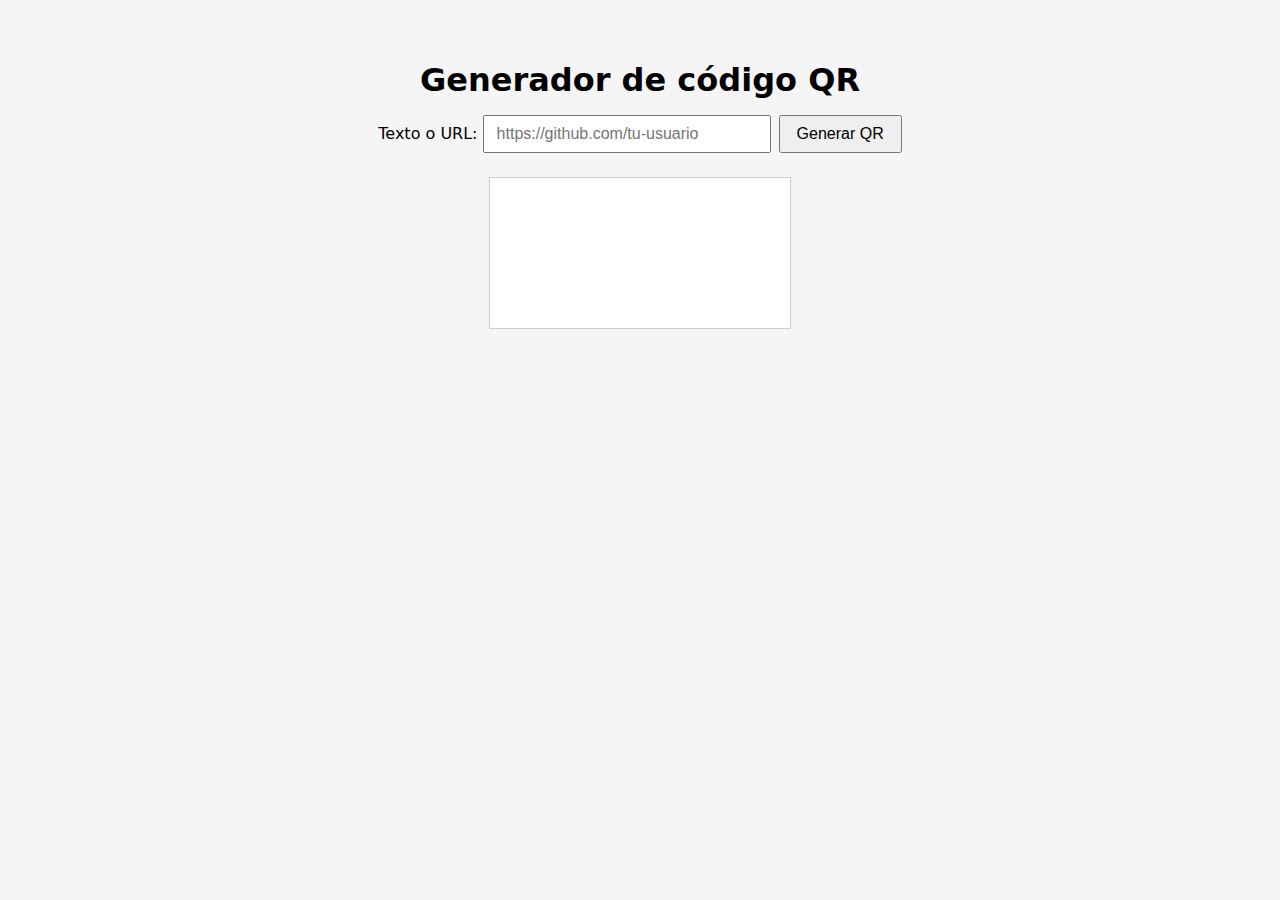
<file: qr-generator-js/index.html>
<!doctype html>
<html lang="es">
<head>
  <meta charset="utf-8" />
  <title>Generador de QR (JavaScript puro)</title>
  <meta name="viewport" content="width=device-width, initial-scale=1" />
  <link rel="stylesheet" href="style.css" />
</head>
<body>
  <h1>Generador de código QR</h1>

  <form id="qrform">
    <label>
      Texto o URL:
      <input id="text" type="text" placeholder="https://github.com/tu-usuario" required />
    </label>
    <button type="submit">Generar QR</button>
  </form>

  <canvas id="qrcanvas"></canvas>

  <a id="downloadBtn" class="hidden" download="codigo_qr.png">Descargar PNG</a>

  <script src="qr.js"></script>
</body>

</html>
</file>
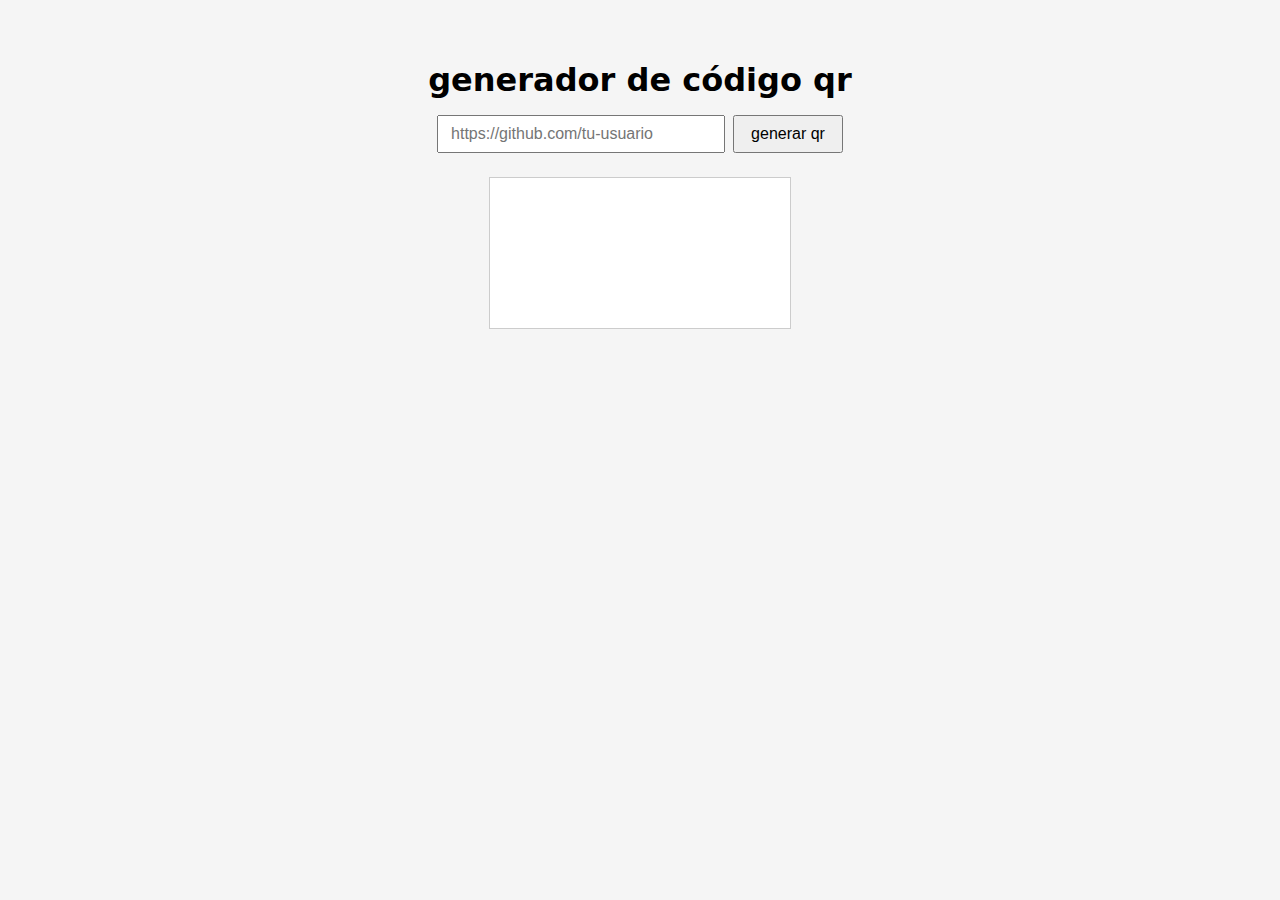
<file: qr-min/index.html>
<!doctype html>
<html lang="es">
<head>
  <meta charset="utf-8"/>
  <title>generador qr</title>
  <meta name="viewport" content="width=device-width, initial-scale=1"/>
  <link rel="stylesheet" href="style.css"/>
</head>
<body>
  <h1>generador de código qr</h1>
  <form id="form">
    <input id="texto" type="text" placeholder="https://github.com/tu-usuario" required/>
    <button type="submit">generar qr</button>
  </form>
  <canvas id="lienzo"></canvas>
  <a id="descarga" class="oculto" download="codigo_qr.png">descargar png</a>
  <script src="qr.js"></script>
</body>
</html>
</file>
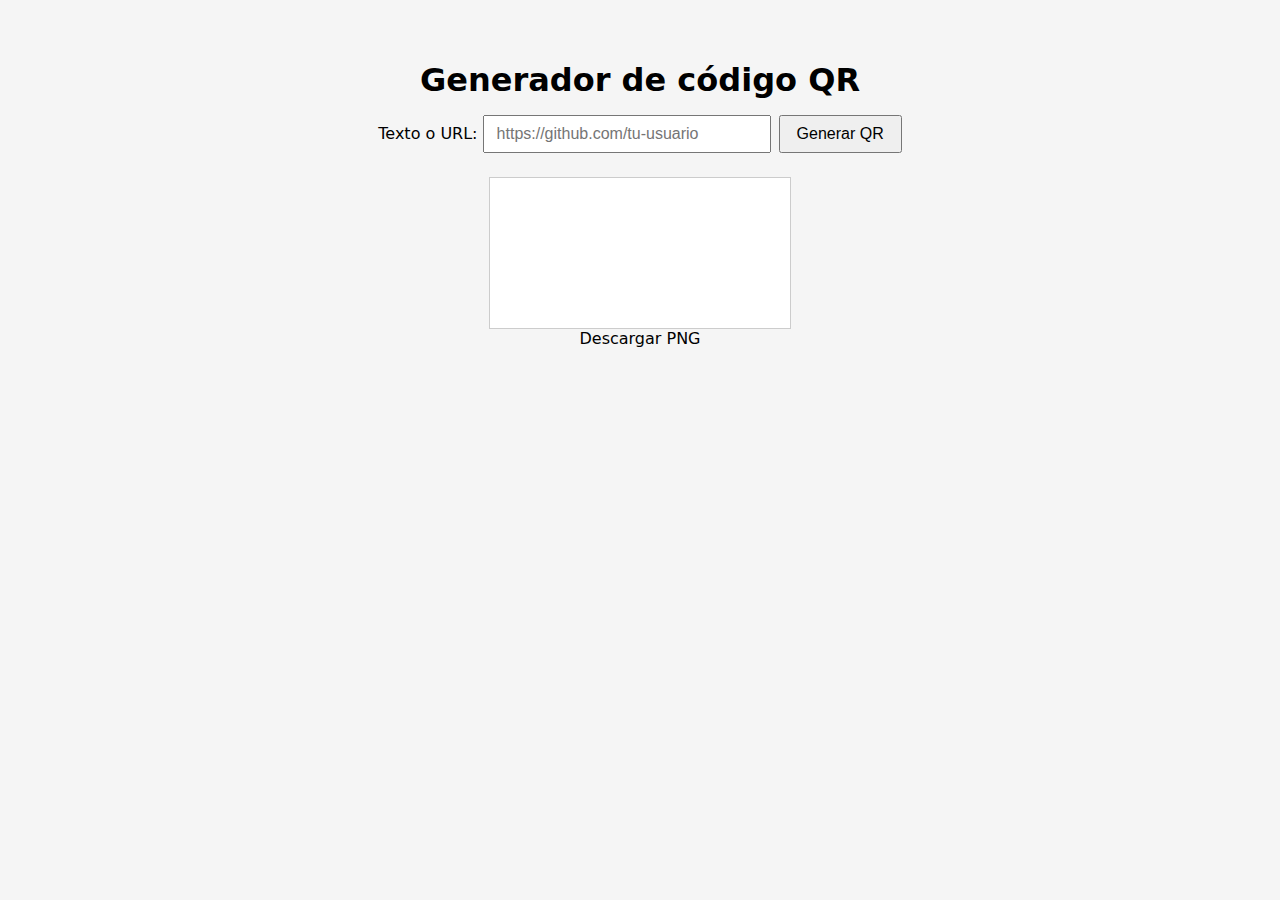
<file: QR.html>
<!doctype html>
<html lang="es">
<head>
  <meta charset="utf-8" />
  <title>Generador de QR (JavaScript puro)</title>
  <meta name="viewport" content="width=device-width, initial-scale=1" />
  <link rel="stylesheet" href="style.css" />
</head>
<body>
  <h1>Generador de código QR</h1>

  <form id="qrForm">
    <label>
      Texto o URL:
      <input id="text" type="text" placeholder="https://github.com/tu-usuario" required />
    </label>
    <button type="submit">Generar QR</button>
  </form>

  <canvas id="qrCanvas"></canvas>

  <a id="downloadBtn" class="hidden" download="codigo_qr.png">Descargar PNG</a>

  <script src="qr.js"></script>
</body>
</html>
</file>
<file: qr-generator-js/style.css>
body {
  font-family: system-ui, sans-serif;
  display: flex;
  flex-direction: column;
  align-items: center;
  padding: 2rem;
  background: #f5f5f5;
}
h1 { margin-bottom: 1rem; }
form {
  display: flex;
  gap: .5rem;
  margin-bottom: 1.5rem;
}
input {
  padding: .5rem .75rem;
  font-size: 1rem;
  width: 260px;
}
button {
  padding: .5rem 1rem;
  font-size: 1rem;
  cursor: pointer;
}
canvas {
  border: 1px solid #ccc;
  background: #fff;
}
.hidden { display: none; }
#downloadBtn {
  margin-top: 1rem;
  color: #0066cc;
  text-decoration: none;
  font-weight: bold;
}
</file>
<file: qr-min/style.css>
body{
  font-family: system-ui, sans-serif;
  display:flex;
  flex-direction:column;
  align-items:center;
  padding:2rem;
  background:#f5f5f5;
}
h1{margin-bottom:1rem;}
form{display:flex;gap:.5rem;margin-bottom:1.5rem;}
input{padding:.5rem .75rem;font-size:1rem;width:260px;}
button{padding:.5rem 1rem;font-size:1rem;cursor:pointer;}
canvas{border:1px solid #ccc;background:#fff;}
.oculto{display:none;}
#descarga{margin-top:1rem;color:#0066cc;font-weight:bold;}
</file>
<file: style.css>
body{
  font-family: system-ui, sans-serif;
  display:flex;
  flex-direction:column;
  align-items:center;
  padding:2rem;
  background:#f5f5f5;
}
h1{margin-bottom:1rem;}
form{display:flex;gap:.5rem;margin-bottom:1.5rem;}
input{padding:.5rem .75rem;font-size:1rem;width:260px;}
button{padding:.5rem 1rem;font-size:1rem;cursor:pointer;}
canvas{border:1px solid #ccc;background:#fff;}
.oculto{display:none;}
#descarga{margin-top:1rem;color:#0066cc;font-weight:bold;}
</file>
